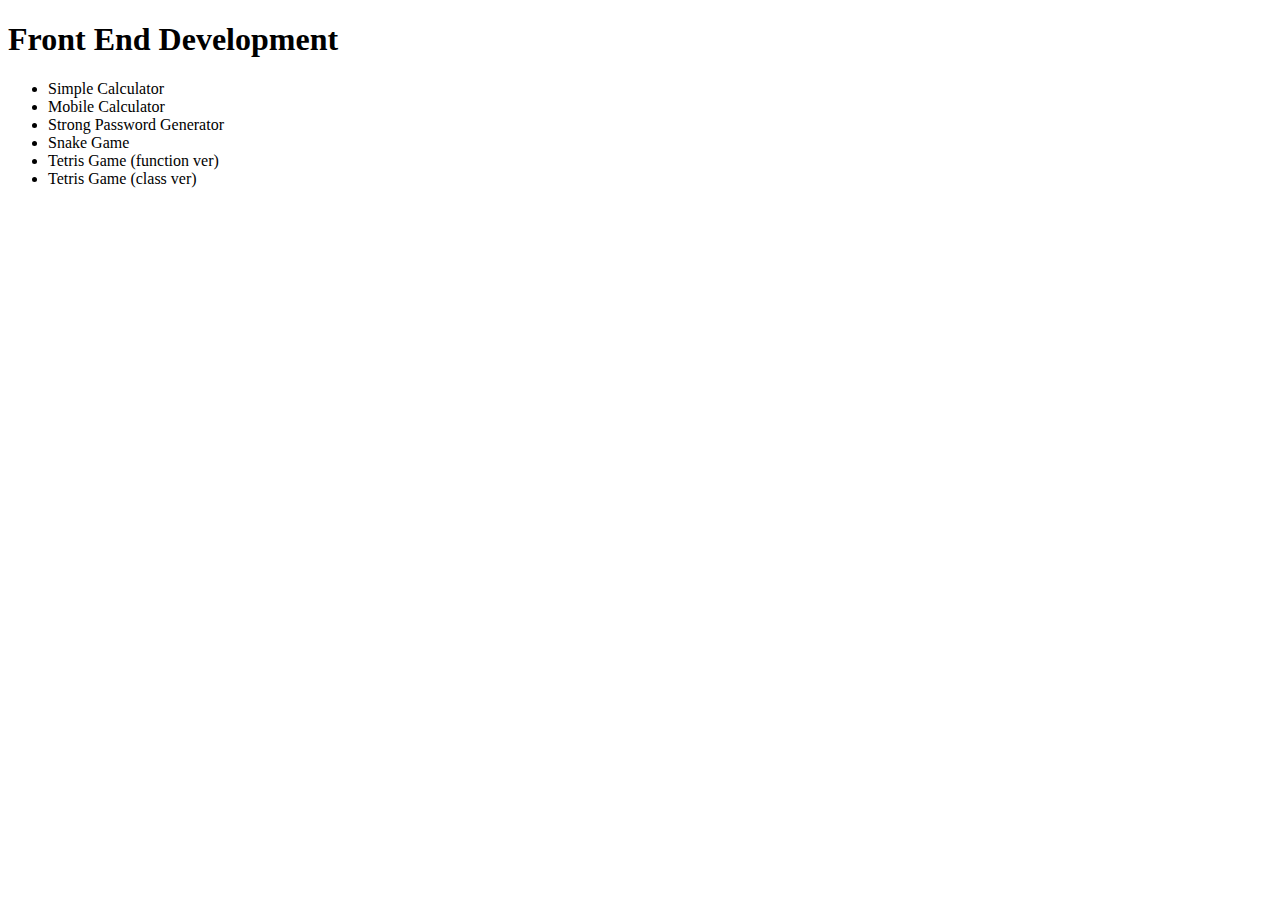
<file: index.html>
<!DOCTYPE html>
<html lang="en">
<head>
    <meta charset="UTF-8">
    <meta name="viewport" content="width=device-width, initial-scale=1.0">
    <title>JS exercises</title>
</head>
<body>
    <h1>Front End Development</h1>
    <ul>
        <li><a href="./01_simple_calculator/index.html"></a>Simple Calculator</li>
        <li><a href="./02_mobile_calculator/index.html"></a>Mobile Calculator</li>
        <li><a href="./03_strong_password_generator/index.html"></a>Strong Password Generator</li>
        <li><a href="./04_snake/index.html"></a>Snake Game</li>
        <li><a href="./05_tetris_game_function_ver/index.html"></a>Tetris Game (function ver)</li>
        <li><a href="./06_tetris_game_class_ver/index.html"></a>Tetris Game (class ver)</li>
    </ul>
</body>
</html>
</file>
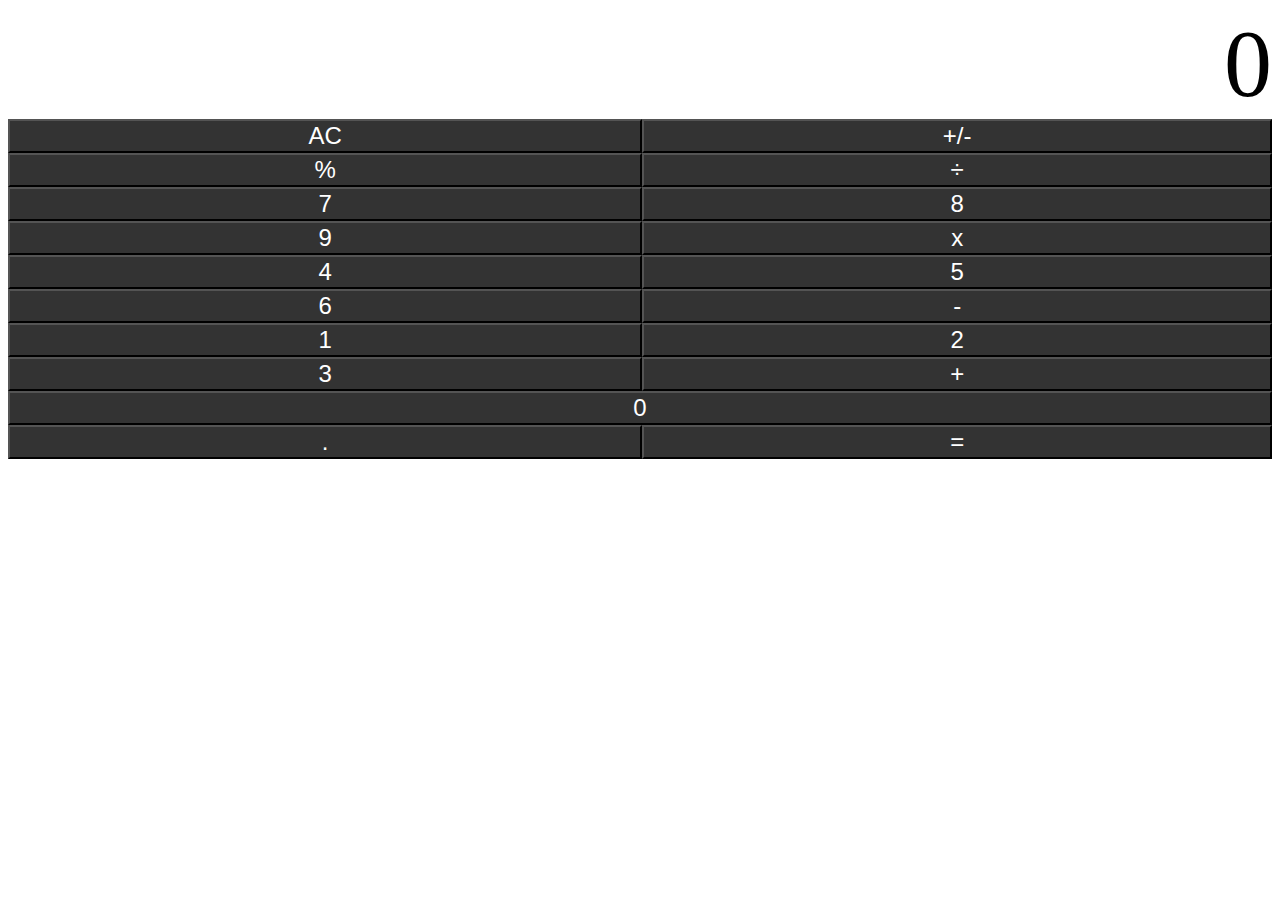
<file: 02_mobile_calculator/index.html>
<!DOCTYPE html>
<html lang="en">
<head>
    <meta charset="UTF-8">
    <meta name="viewport" content="width=device-width, initial-scale=1.0">
    <title>Mobile Calculator</title>
    <link rel="stylesheet" href="./app.css">
    <script src="./app.js" defer></script>
</head>
<body>
    <div id="calculator">
        <div id="screen">0</div>
        <div id="keyboard">
            <button>AC</button>
            <button>+/-</button>
            <button>%</button>
            <button class="aside opr" data-opr="/">÷</button>
            <button class="num" data-num="7" data-pos="right">7</button>
            <button class="num" data-num="8">8</button>
            <button class="num" data-num="9">9</button>
            <button class="aside opr"data-opr="*">x</button>
            <button class="num" data-num="4">4</button>
            <button class="num" data-num="5">5</button>
            <button class="num" data-num="6">6</button>
            <button class="aside opr" data-opr="-">-</button>
            <button class="num" data-num="1">1</button>
            <button class="num" data-num="2">2</button>
            <button class="num" data-num="3">3</button>
            <button class="aside opr" data-opr="+">+</button>
            <button class="span-2 num" data-num="0">0</button>
            <button>.</button>
            <button class="aside" data-cal="=">=</button>
        </div>
    </div>

    <script>

    </script>
</body>
</html>
</file>
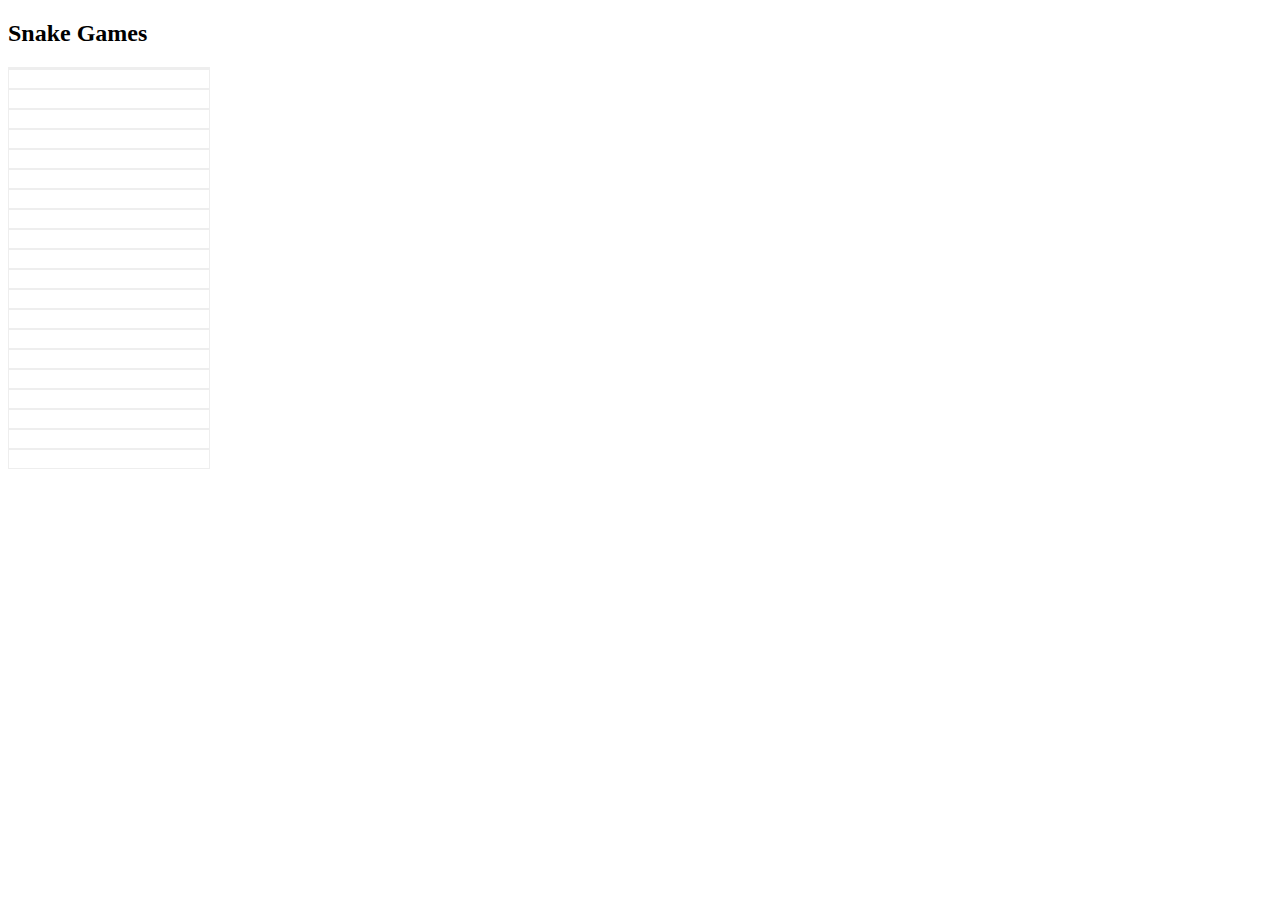
<file: 04_snake/index.html>
<!DOCTYPE html>
<html lang="en">
<head>
    <meta charset="UTF-8">
    <meta name="viewport" content="width=device-width, initial-scale=1.0">
    <title>Snake v0.1</title>

    <link rel="stylesheet" href="./app.css">
    <script src="./app.js" defer></script>
</head>
<body>
    <h2>Snake Games</h2>
    <div id="playground"></div>
</body>
</html>
</file>
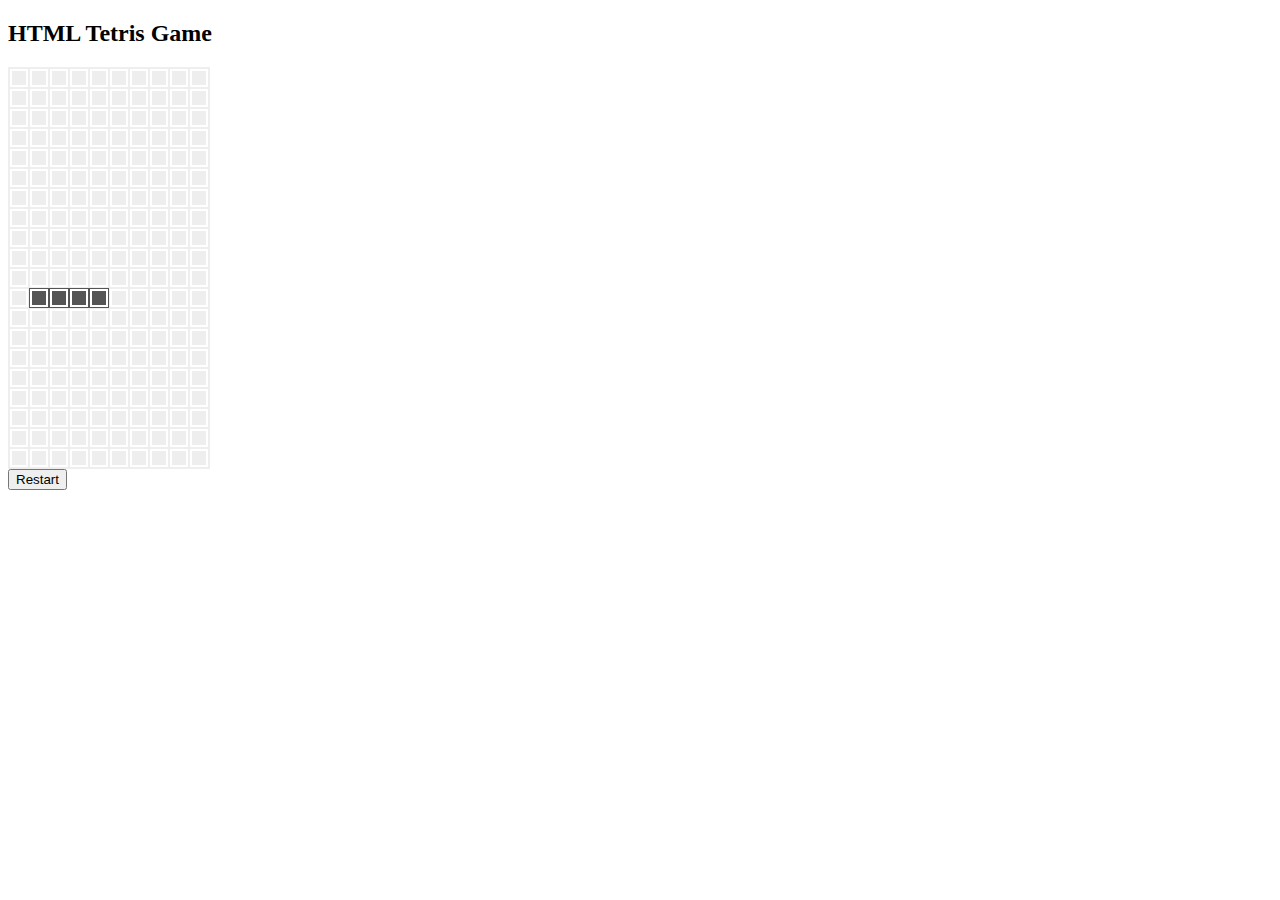
<file: 05_tetris_game/index.html>
<!DOCTYPE html>
<html lang="en">
<head>
    <meta charset="UTF-8">
    <meta name="viewport" content="width=device-width, initial-scale=1.0">
    <title>Tetris Game</title>

    <link rel="stylesheet" href="./app.css">
    <script src="./app.js" defer></script>
</head>
<body>
    </html>
    <h2>HTML Tetris Game</h2>
    <div id="playground"></div>
    <button class="restart">Restart</button>
</body>
</file>
<file: 02_mobile_calculator/app.css>
* {
    box-sizing: border-box;
}

#calculator {
    --width: 384;
    --unit: cal(var(--width) / 4);
    --btn-gap: 6px;
    --btn-size: cal(var(--width) - var(--btn-gap)*3 / 4)
    width: var(--width);
    font-size: 18;

}

#calculator #screen {
    text-align: right;
    font-size: 6rem;
}

#calculator #keyboard {
    display: grid;
    grid-template-columns: repeat(4, var(--btn-size));
    grid-auto-rows: var(--unit);
    
}

#calculator #keyboard button {
    background: #333333;
    color: #fff;
}

button {
    border-radius: var(--unit);
    font-size: 1.5rem;
}

button.aside {
    background: darkgoldenrod
}

button.span-2 {
    grid-column: span 2;
}
</file>
<file: 04_snake/app.css>
#playground {
    --width: 200px;
    --height: 400px;
    --default-color: #eee;
    --hightlight-color: #333;
    --food-color: red;
    
    border: 1px solid var(--default-color);

    width: var(--width);
    height: var(--height);

    display: flex;
    flex-wrap: wrap;
}

.cell {
    box-sizing: border-box;
    border: 1px solid var(--default-color);
    position: relative;
}

.cell::before {
    content: " ";
    position: absolute;
    top: 2px;
    right: 2px;
    bottom: 2px;
    left: 2px;
    background: var(--default-color);
}

.cell.has-snake {
    border: 1px solid var(--highlight-color);
}

.cell.cell.has-snake::before{
    background: var(--highlight-color);
}

.cell.has-food {
    border: 1px solid var(--food-color);
}
</file>
<file: 05_tetris_game/app.css>
#playground {
    --width: 200px;
    --height: 400px;
    --default-color: #eee;
    --highlight-color: #555;
    --food-color: red;
  
    border: 1px solid var(--default-color);
  
    width: var(--width);
    height: var(--height);
  
    display: flex;
    flex-wrap: wrap;
  }
  
  .cell {
    box-sizing: border-box;
    border: 1px solid var(--default-color);
    position: relative;
  
    width: var(--cell-width);
    height: var(--cell-height);
  }
  
  .cell::before {
    content: " ";
    position: absolute;
    top: 2px;
    right: 2px;
    bottom: 2px;
    left: 2px;
    background: var(--default-color);
  }
  
  .cell.hl {
    border-color: var(--highlight-color);
  }
  
  .cell.hl::before {
    background: var(--highlight-color);
  }
</file>
